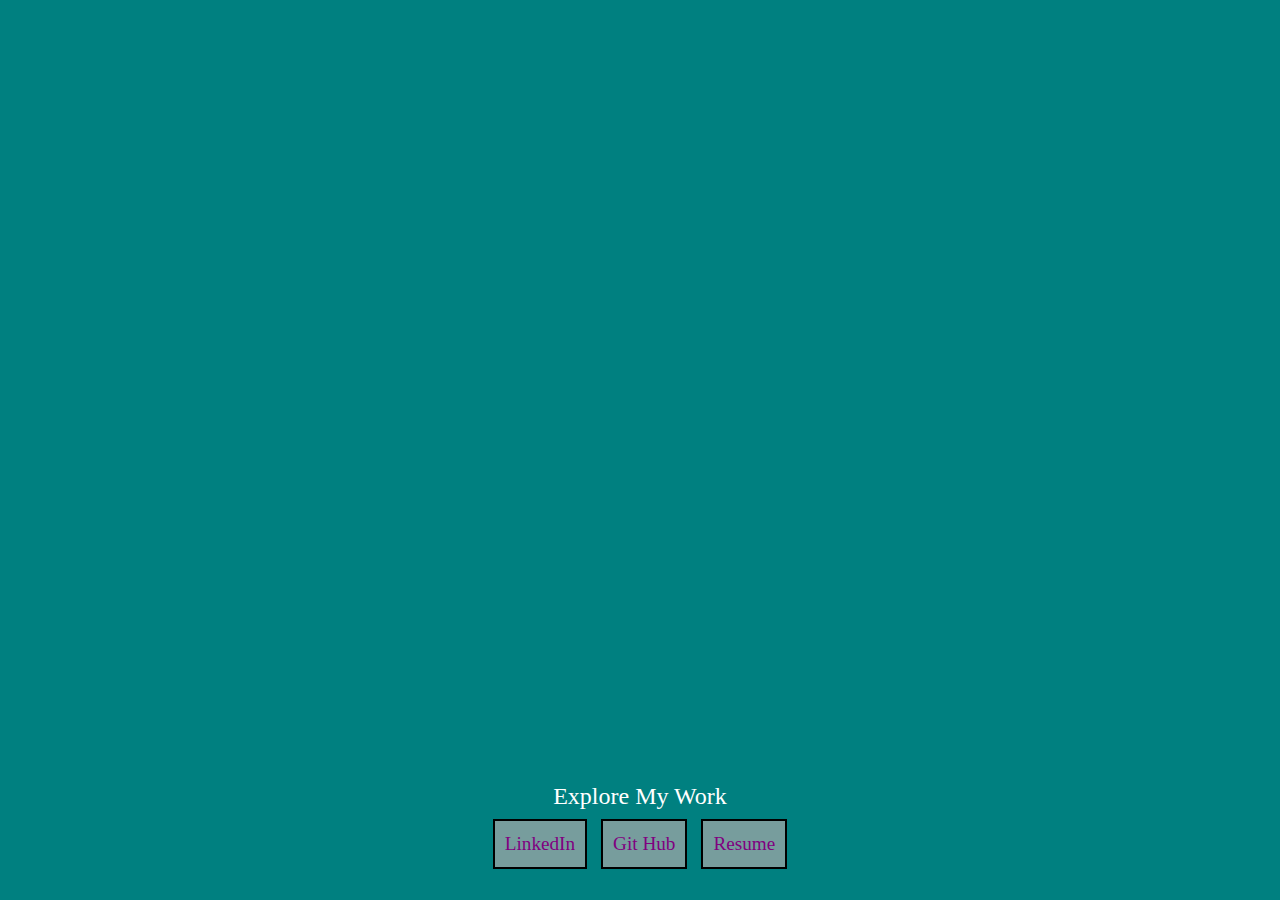
<file: index.html>
<!DOCTYPE html>
<html>
<head>
	<title>Matthew MacDermant</title>
	<meta name="viewport" content="width=device-width" />
	<link rel="stylesheet" type="text/css" href="styles.css">
</head>
<body>

<div class="content-container">
	
	<div class="container-left">
		<div class="profile-pic"></div>
		<h1 class="heading">Matthew MacDermant</h1>
		<h2 class="subheading">Developer.Writer.Explorer</h2>
	</div>

	<div class="container-right">
		<p class="intro">I took the plunge into coding so that I could turn thoughts into designs and turn designs into living breathing works of art and utility. I have traveled. I have pondered. I have stood at the precipice and considered the course down countless forking paths.  I built this site to showcase one piece of my journey.</p>
	</div>

</div>


<div class="project-container">
	
	<h2 class="project-header">The Project Portal</h2>
	
	<a href="http://fishtown-explorers.herokuapp.com"><div class="fishtown">
		<h2 class="picture-caption">Fishtown Explorers</h2>
	</div></a>

	<a href="https://micheal-nagy-photography.herokuapp.com/">
	<div class="photography">
		<h2 class="picture-caption">Photography By Michael Nagy</h2>
	</div></a>

	<div class="home-button">Home</div>

</div>


<footer class="footer-container">
	<div class="project-button">Explore My Work</div>
		<a class="footer-links linkOne" href="https://www.linkedin.com/in/matthewmacdermant/">LinkedIn</a>
		<a class="footer-links linkTwo" href="https://github.com/Cyberia2045">Git Hub</a>
		<a class="footer-links linkThree" href="assets/images/resume.pdf">Resume</a>
</footer>

<script type="text/javascript" src="index.js"></script>
</body>
</html>
</file>
<file: styles.css>
* {
	box-sizing: border-box;
}

html {
	position: relative;
	min-height: 100%;
}

body {
	background-color: teal;
	font-family: "Futura";
	color: white;
	font-size: 100%;
	line-height: 1.4;
	margin: 0 0 120px;
}

footer {
	position: absolute;
	left: 0;
	bottom: 0;
	height: 120px;
	width: 100%;
	text-align: center;
}

a {
	text-decoration: none;
}

/*-------Main Content-------*/

.content-container {
	display: flex;
	justify-content: space-between;
	opacity: 0;
}

.container-right {
	width: 45%;
	height: 50%;
	margin-right: 80px;
	margin-top: 100px;
}

.container-left {
	width: 50%;
	height: 50%;
	margin-right: 20px;
	margin-top: 50px;
}

.heading {
	text-align: center;	
}

.subheading {
	text-align: center;
}

.intro {
	font-size: 1.3em;
	padding: 15px;
}

/*-------Projects-------*/

.project-button {
	text-align: center;
	font-size: 1.5em;
}

		.project-button:hover {
			font-size: 1.8em;
			font-weight: bolder;
			color: firebrick;
			cursor: pointer;
		}

.project-container {
	display: none;
	justify-content: space-around;
	flex-wrap: wrap;
	opacity: 0;
	margin-top: 2%;
}

.project-header {
	text-align: center;
	width: 100%;
	margin-bottom: 5%;
}

.picture-caption {
	text-align: center;
	background-color: rgba(169,169,169,0.3);
	color: white;
}		

.home-button {
	text-align: center;
	font-family: cursive;
	font-size: 1.5em;
	width: 100%;
	margin: 0 auto;
	margin-top: 3%;
	margin-bottom: 3%;
	cursor: pointer;
}

/*-------image styling-------*/

.profile-pic {
	width: 300px;
	max-width: 55vw;
	height: 300px;
	max-height: 55vw;
	background-image: url("assets/images/sagar.jpg");
	background-size: cover;
	background-repeat: no-repeat;
	border-radius: 20px;
	border: 3px solid white;
	display: block;
	margin: 0 auto;
}

.fishtown {
	width: 40vw;
	height: 30vw;
	background-image: url("assets/images/trolley.jpg");
	background-size: cover;
	background-repeat: no-repeat;
	border-radius: 20px;
	border: 3px solid white;
	display: block;
	margin: 0;
}

.photography {
	width: 40vw;
	height: 30vw;
	background-image: url("https://farm4.staticflickr.com/3798/33326809421_600e90e109_h.jpg");
	background-size: cover;
	background-repeat: no-repeat;
	border-radius: 20px;
	border: 3px solid white;
	display: block;
	margin: 0;
}

/*----------footer styling----------*/

.footer-links {
	color:purple;
}

.footer-links:link {
	background-color: rgba(169,169,169,0.7);
	font-family: 'Amatic SC', cursive;
	font-size: 1.2em;
	display: inline-block;
	text-align: center;
	text-decoration: none;
	padding: 10px;
	border: 2px solid black;
	margin: 5px;
}

.footer-links:hover {
	color: darkred;
}

/*-------Media Queries-------*/

@media (max-width: 500px) {
	
	.heading {
		font-size: 1.5em;
	}

	.subheading {
		font-size: 1.3em;
	}

	.intro {
		font-size: 1.1em;
		text-align: center;
		margin: 0;
	}

	.content-container {
		display: block;
		opacity: 0;
	}

	.container-left {
		width: 100%;
		margin-top: 2%;
	}

	.container-right {
		width: 100%;
		margin: 0;
	}

	.project-header {
		margin-bottom: 2%;
	}

	.fishtown,
	.photography {
		width: 80vw;
		height: 60vw;
		margin: 0 auto;
		margin-top: 3%;
		padding: 1%;
	}

}

@media all and (min-width: 501px) and (max-width: 768px) {
	
	body {
		margin: 0 0 110px;
	}

	footer {
		height: 110px;
	}

	.project-button {
		font-size: 1.15em;
	}

	.project-container {
		margin-top: 2%;
		justify-content: space-around;
	}

	.project-header {
		margin-bottom: 1.5%;
	}

	.home-button {
		margin-top: 1.5%;
		margin-bottom: 1.5%;
	}

	.fishtown,
	.photography {
		width: 35vw;
		height: 25vw;
		margin: 1%;
	}

	.profile-pic {
		width: 150px;
		height: 150px;
	}

	.container-right {
		margin-top: 0;
		margin-right: 40px;
	}

	.container-left {
		margin-top: 30px;
	}

	.heading {
		font-size: 1.3em;
	}

	.subheading {
		font-size: 1.15em;
	}

	.intro {
		font-size: 1em;
	}

}

/*-------Animations-------*/
	
@media (max-width: 500px) {

	@keyframes welcome {
		from {opacity: 0;}
		to {opacity: 1;}
	}

	@keyframes slideRight {
		0% {transform: translateX(500px); }
		20% {transform: translateX(200px);}
		100% {transform: none;}
	}

	@keyframes slideLeft {
		0% {transform: translateX(-500px); }
		20% {transform: translateX(-200px);}
		100% {transform: none;}
	}

	@keyframes slideBottom {
		0% {transform: translateY(400px); }
		20% {transform: translateY(200px);}
		100% {transform: none;}
	}

	.content-container {
		animation: welcome 6s ease-in 4s;
		animation-fill-mode: forwards;
	}

	.container-right,
	.linkThree {
		animation: slideRight 4s;
	}

	.linkOne {
		animation: slideLeft 4s;
	}

	.linkTwo {
		animation: slideBottom 4s;
	}
}

@media (max-width: 700px) {
	@keyframes welcome {
		0% {opacity: 0;}
		25% {opacity: 0.2;}
		100% {opacity: 1}
	}

	@keyframes slideRight {
		from {transform: translateX(1000px); }
		to {transform: none;}
	}

	@keyframes slideLeft {
		0% {transform: translateX(-1000px); }
		to {transform: none;}
	}

	@keyframes slideBottom {
		0% {transform: translateY(400px); }
		20% {transform: translateY(200px);}
		100% {transform: none;}
	}

	.content-container {
		animation: welcome 9s ease-in;
		animation-fill-mode: forwards;
	}

	.container-right,
	.linkThree {
		animation: slideRight 6s;
	}

	.linkOne {
		animation: slideLeft 6s;
	}

	.linkTwo {
		animation: slideBottom 6s;
	}
}

@media (min-width: 701px) {

	@keyframes welcome {
		0% {opacity: 0;}
		25% {opacity: 0.2;}
		100% {opacity: 1}
	}

	@keyframes slideRight {
		from {transform: translateX(1000px); }
		to {transform: none;}
	}

	@keyframes slideLeft {
		0% {transform: translateX(-1000px); }
		to {transform: none;}
	}

	@keyframes slideBottom {
		0% {transform: translateY(400px); }
		20% {transform: translateY(200px);}
		100% {transform: none;}
	}

	.content-container {
		animation: welcome 9s ease-in;
		animation-fill-mode: forwards;
	}

	.container-right,
	.linkThree {
		animation: slideRight 8s;
	}

	.linkOne {
		animation: slideLeft 8s;
	}

	.linkTwo {
		animation: slideBottom 8s;
	}
}
</file>
